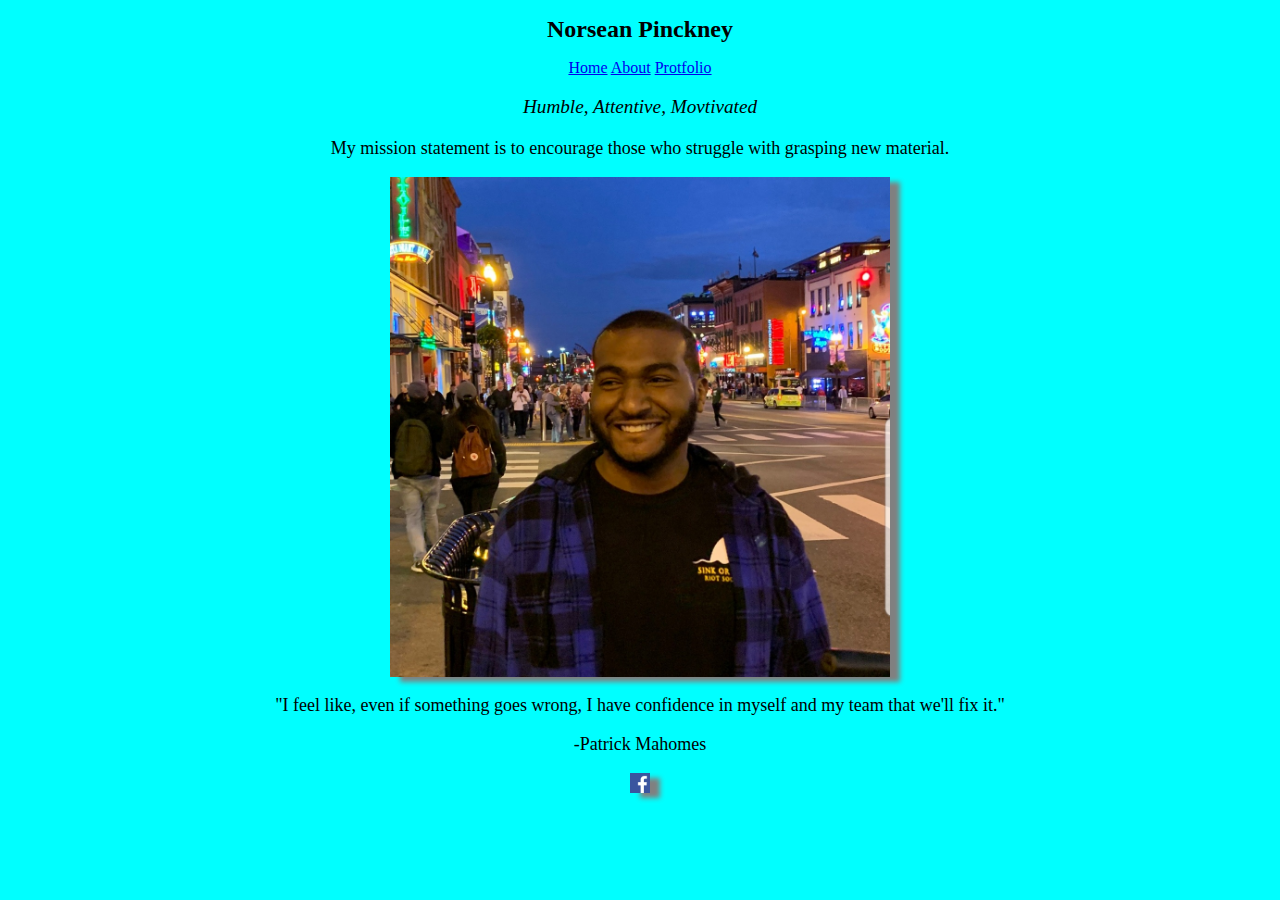
<file: index.html>
<!DOCTYPE html>
<html lang="en">
<head>
    <meta charset="UTF-8">
    <meta name="viewport" content="width=device-width, initial-scale=1.0">
    <title>Norsean Pinckney Website</title>
    <link rel="stylesheet"href="index.css"</link>

</head>
<body>
    <header>
    <h1>Norsean Pinckney</h1> 
    <nav>
        <a href="index.html">Home</a>
        <a href="about.html">About</a>
        <a href="portfolio.html">Protfolio</a>
    </nav>
    </header>
    <p class="name5">Humble, Attentive, Movtivated</p>
    <p class="name3">My mission statement is to encourage those who struggle with
        grasping new material.
    </p>
    <img src="norsean.jpg" alt="">
        <p class="name1">"I feel like, even if something goes wrong, I have confidence
            in myself and my team that we'll fix it."</p>
        <p class="name2">-Patrick Mahomes</p>
        <footer>
            <a href="https://www.facebook.com/norsean.pinckney"> 
                <img class="name4" src="facebook icon.png" alt=""></a>
        </footer>
</body>
</html>
</file>
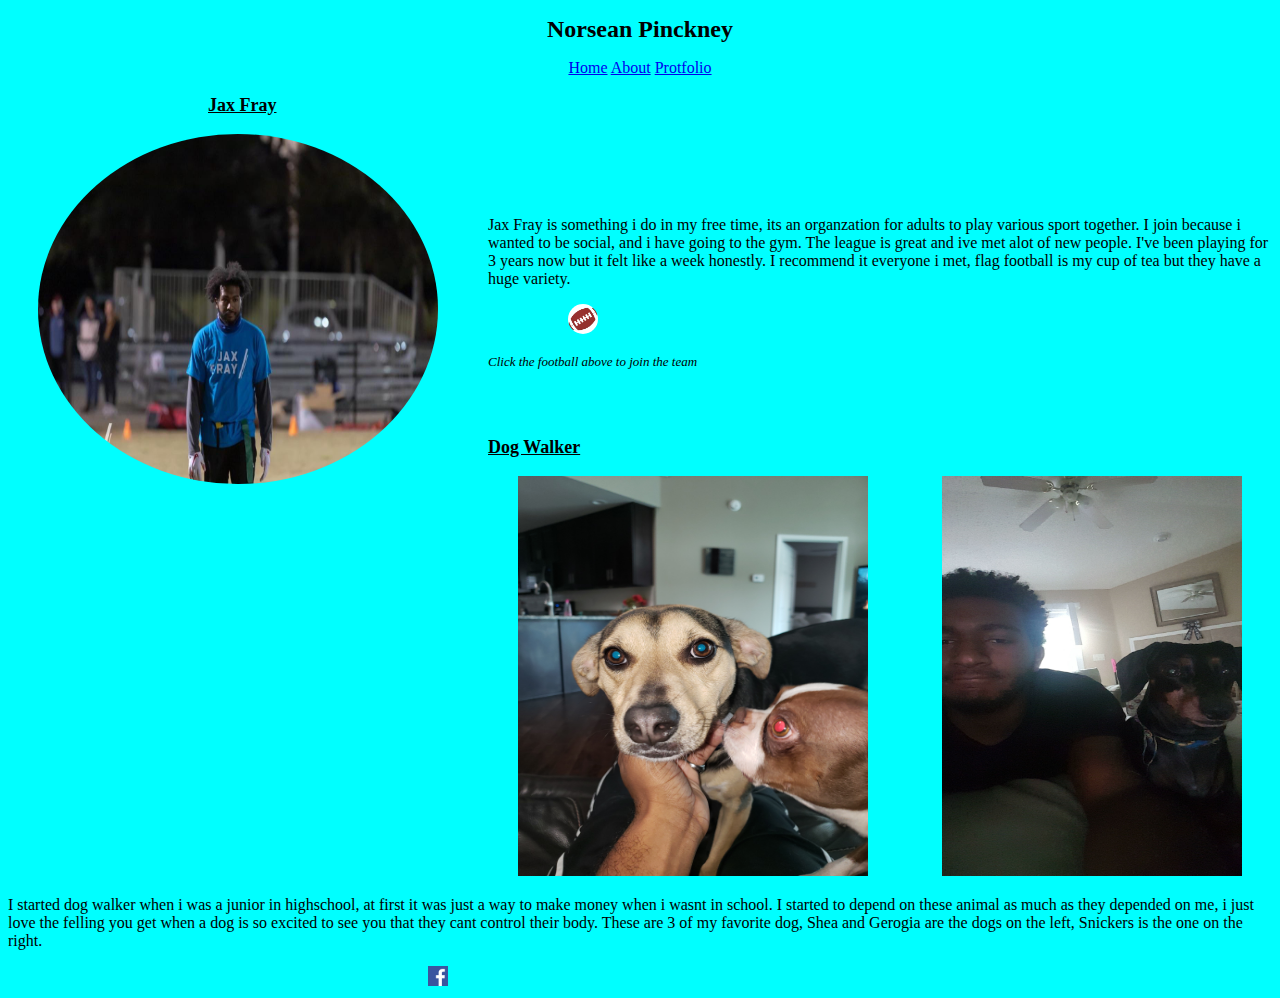
<file: about.html>
<!DOCTYPE html>
<html lang="en">
<head>
    <meta charset="UTF-8">
    <meta name="viewport" content="width=device-width, initial-scale=1.0">
    <title>About</title>
    <link rel="stylesheet" href="about.css">
</head>
<body>
    <header>
        <h1>Norsean Pinckney</h1> 
        <nav>
            <a href="index.html">Home</a>
            <a href="about.html">About</a>
            <a href="portfolio.html">Protfolio</a>
        </nav>
        </header>
    <p class="darth1">Jax Fray</p> 
    <img class="darth3" src="JaxFray.jpg" alt="Flag-football">


    <p class="darth2">Jax Fray is something i do in my free time, its an organzation for
        adults to play various sport together. I join because i wanted to be
        social, and i have going to the gym. The league is great and ive met
        alot of new people. I've been playing for 3 years now but it felt like
        a week honestly. I recommend it everyone i met, flag football is my cup of
        tea but they have a huge variety.
    </p>
    <p>
        <a href="https://www.jaxfray.com">
        <img class="darth4" src="FB-icon.png" alt="football"></a>
    </p>
    <p class="darth5"> 
        Click the football above to join the team
    </p>
    <br> <br>
    <p class="darth7">Dog Walker</p>
    <img class="darth6" src="puppies.jpg" alt=""> <img class="darth8" src="main-pup.jpg" alt="">
    <p>I started dog walker when i was a junior in
        highschool, at first it was just a way to make 
        money when i wasnt in school. I started to depend
        on these animal as much as they depended on me, 
        i just love the felling you get when a dog is so excited
        to see you that they cant control their body. These are 
        3 of my favorite dog, Shea and Gerogia are the dogs on the
        left, Snickers is the one on the right.
    </p>
        <footer>
            <a href="https://www.facebook.com/norsean.pinckney"> 
                <img class="name4" src="facebook icon.png" alt=""></a>
        </footer>
</body>
</html>
</file>
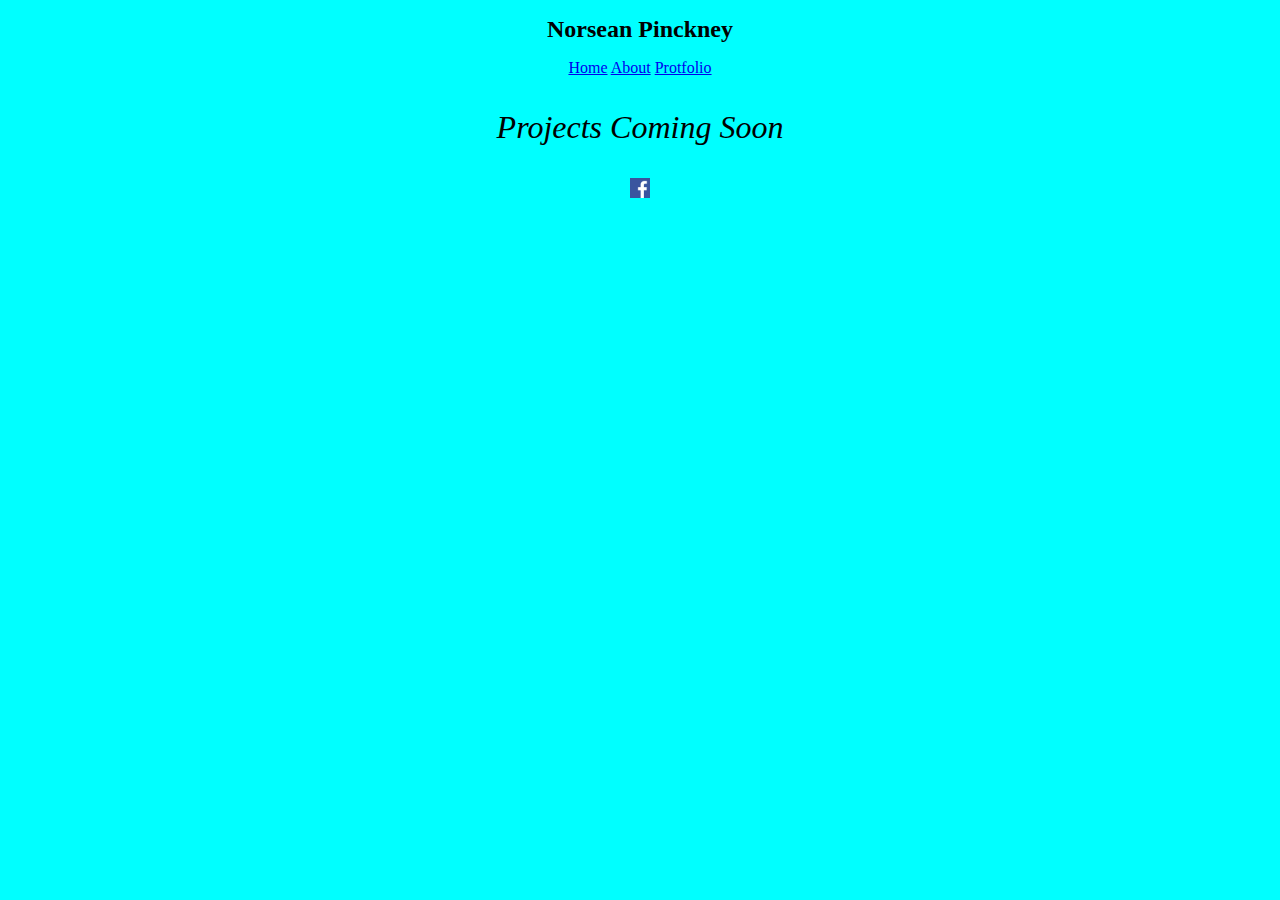
<file: portfolio.html>
<!DOCTYPE html>
<html lang="en">
<head>
    <meta charset="UTF-8">
    <meta name="viewport" content="width=device-width, initial-scale=1.0">
    <title>Portfolio</title>
    <link rel="stylesheet" href="portfolio.css">
</head>
<body>
    <header>
        <h1>Norsean Pinckney</h1> 
        <nav>
            <a href="index.html">Home</a>
            <a href="about.html">About</a>
            <a href="portfolio.html">Protfolio</a>
        </nav>
        </header>
        <p class="luke1">Projects Coming Soon</p>
            <footer>
                <a href="https://www.facebook.com/norsean.pinckney"> 
                    <img class="name4" src="facebook icon.png" alt=""></a>
            </footer>
</body>
</html>
</file>
<file: index.css>
body {
    background-color:aqua;
}
img {
    height: 500px;
    width: 500px;
    display: block;
    margin-left: auto;
    margin-right:auto;
    box-shadow: 10px 5px 5px gray;
}
p {
    text-align: center;

}
header{
    text-align: center;
}
h1 {
    font-family:Georgia, 'Times New Roman', Times, serif;
    font-size:x-large;
    text-align: center;
}
.name1 {
    font-family: cursive;
    font-size: large;
}
.name2 {
    font-family: cursive;
    font-size:large;
}
.name3 {
    font-family:Georgia, 'Times New Roman', Times, serif;
    font-size:large;
}
.name4{
    height: 20px;
    width: 20px;
}
.name5 {
    font-family:Georgia, 'Times New Roman', Times, serif;
    font-size:larger;
    font-style: oblique;
}
</file>
<file: about.css>
.darth3 {
    height: 350px;
    width: 400px;
    float: left;
    margin-right: 50px;
    margin-left: 30px;
    border-radius: 50%;
}
h1 {
    font-family:Georgia, 'Times New Roman', Times, serif;
    font-size:x-large;
    text-align: center;
}
nav{
    text-align: center;
}
.darth1{
    font-family:Georgia, 'Times New Roman', Times, serif;
    font-size:large;
    margin-left: 200px;
    text-decoration: underline;
    font-weight: bold;
}
.darth2{
    margin-top: 100px;
}
.darth4{
    height: 30px;
    width: 30px;
    border-radius: 50%;
    margin-left: 80px;
}
.darth5{
    font-size: small;
    font-style: italic;
}
.darth6{
    height: 400px;
    width: 350px;
    margin-left: 30px;
}
.darth7{
    font-family:Georgia, 'Times New Roman', Times, serif;
    font-size:large;
    margin-left: 200px;
    text-decoration: underline;
    font-weight: bold;
}
.darth8{
    height: 400px;
    width: 300px;
    margin-left: 70px;
}
body {
    background-color:aqua;
}
.name4{
    height: 20px;
    width: 20px;
    margin-left: 420px;
}
</file>
<file: portfolio.css>
h1 {
    font-family:Georgia, 'Times New Roman', Times, serif;
    font-size:x-large;
    text-align: center;
}
.luke1{
    text-align: center;
    font-family: 'Times New Roman', Times, serif;
    font-size: xx-large;
    font-style: oblique;

}
body{
    background-color: aqua;
    text-align: center;
}
.name4{
        height: 20px;
        width: 20px;
        text-align: center;
}
header{
    text-align: center;
}
</file>
